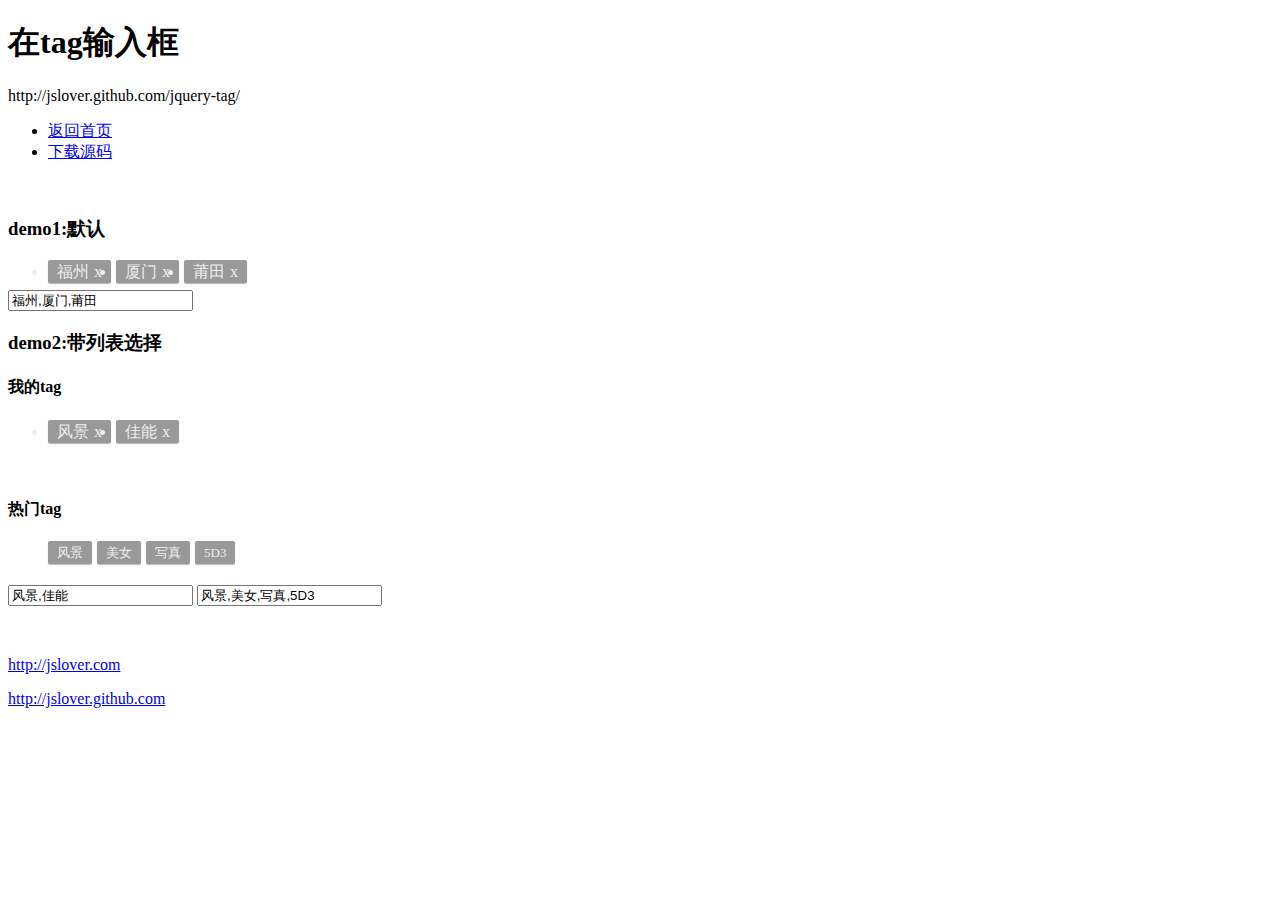
<file: index.htm>
﻿<!DOCTYPE html>
<html>
<head>
    <meta charset="utf-8" />
    <title>tag输入框-jquery-tag</title>
    <meta name="viewport" content="width=device-width, initial-scale=1,maximum-scale=1, minimum-scale=1, user-scalable=no,target-densitydpi=medium-dpi">
    <link href="http://jslover.github.com/style/main.css" rel="stylesheet" type="text/css" />
    <script src="http://code.jquery.com/jquery-1.8.2.min.js"></script>
    <script src="http://jslover.github.com/script/common.js" type="text/javascript"></script>
    <!--DEMO引用的组件样式和JS-->
    <link href="style/tag.css" rel="stylesheet" type="text/css" />
    <script src="script/tag.js" type="text/javascript"></script>
</head>
<body>
    <div id="header">
        <div class="wrap">
            <h1>在tag输入框</h1>
            <p>
                http://jslover.github.com/jquery-tag/
            </p>
            <ul>
                <li><a href="http://jslover.github.com">返回首页</a></li>
                <li><a href="https://github.com/jslover/jquery-tag">下载源码</a></li>
            </ul>
        </div>
    </div>
    <div id="contenter">
        <div class="wrap">
            <br />
            <h3>
                demo1:默认</h3>
            <div class="demo" style="height: auto">
                <div id="divTagPost">
                </div>
                <input type="text" id="valTag" value="福州,厦门,莆田" />
                <script>
                    $(function () {
                        var $tag = new $.Tag({
                            tagPostContenter: '#divTagPost'
                            , tagPostText: '#valTag'
                        });
                    });
                </script>
            </div>
            <h3>
                demo2:带列表选择</h3>
            <div class="demo" style="height: auto">
                <h4>
                    我的tag</h4>
                <div id="divMyTag" style="width: 200px;">
                </div>
                <h4>
                    热门tag</h4>
                <div id="divHistoryTag">
                </div>
                <div style="clear: both">
                </div>
                <p>
                    <input type="text" id="txtTag" value="风景,佳能" />
                    <input type="text" id="txtHistory" value="风景,美女,写真,5D3" />
                </p>
                <script>
                    $(function () {
                        var $tag2 = new $.Tag({
                            tagPostContenter: '#divMyTag'
                        , tagHistoryContenter: '#divHistoryTag'
                        , tagPostText: '#txtTag'
                        , tagHistoryText: '#txtHistory'
                        });
                    });
                </script>
            </div>
            <br />
        </div>
    </div>
    <div id="footer">
        <div class="wrap">
            <p>
                <a href="http://jslover.com">http://jslover.com</a></p>
            <p>
                <a href="http://jslover.github.com">http://jslover.github.com</a></p>
        </div>
    </div>
</body>
</html>
</file>
<file: style/tag.css>
﻿﻿.post-tag {font-size: 13px;  background: none repeat scroll 0 0 #FFFFFF; border: 1px solid #CFD3D5; border-radius: 2px; xxbox-shadow: 1px 1px 1px #D0D3D6; min-height: 60px;width:230px; overflow: hidden; padding: 5px; min-width: 188px; }
.post-tag-list { }
.post-tag-list li, .recommand-tag-list li { background: #999; border-radius: 2px 2px 2px 2px; box-shadow: 0 1px 1px #B7B9BC; color: #EEEEEE; float: left; line-height: 23px; margin: 0 5px 5px 0; padding: 0 9px; white-space: nowrap; cursor: default; }
.post-tag-list li:hover, .recommand-tag-list li:hover { background: #555; }
.post-tag-list li .delete-tag-btn { color: #EEEEEE; padding-left: 5px; cursor: pointer; }
.post-tag-list li .delete-tag-btn:hover { color: red; }

.recommand-tag-list{font-size:13px;}
.recommand-tag-list li { cursor: pointer; max-width: 180px; overflow: hidden; }
.post-tag-input { border: 0 none; margin: 0; outline: medium none; padding: 0; width: 188px; height: 30px; line-height: 30px; }
</file>
